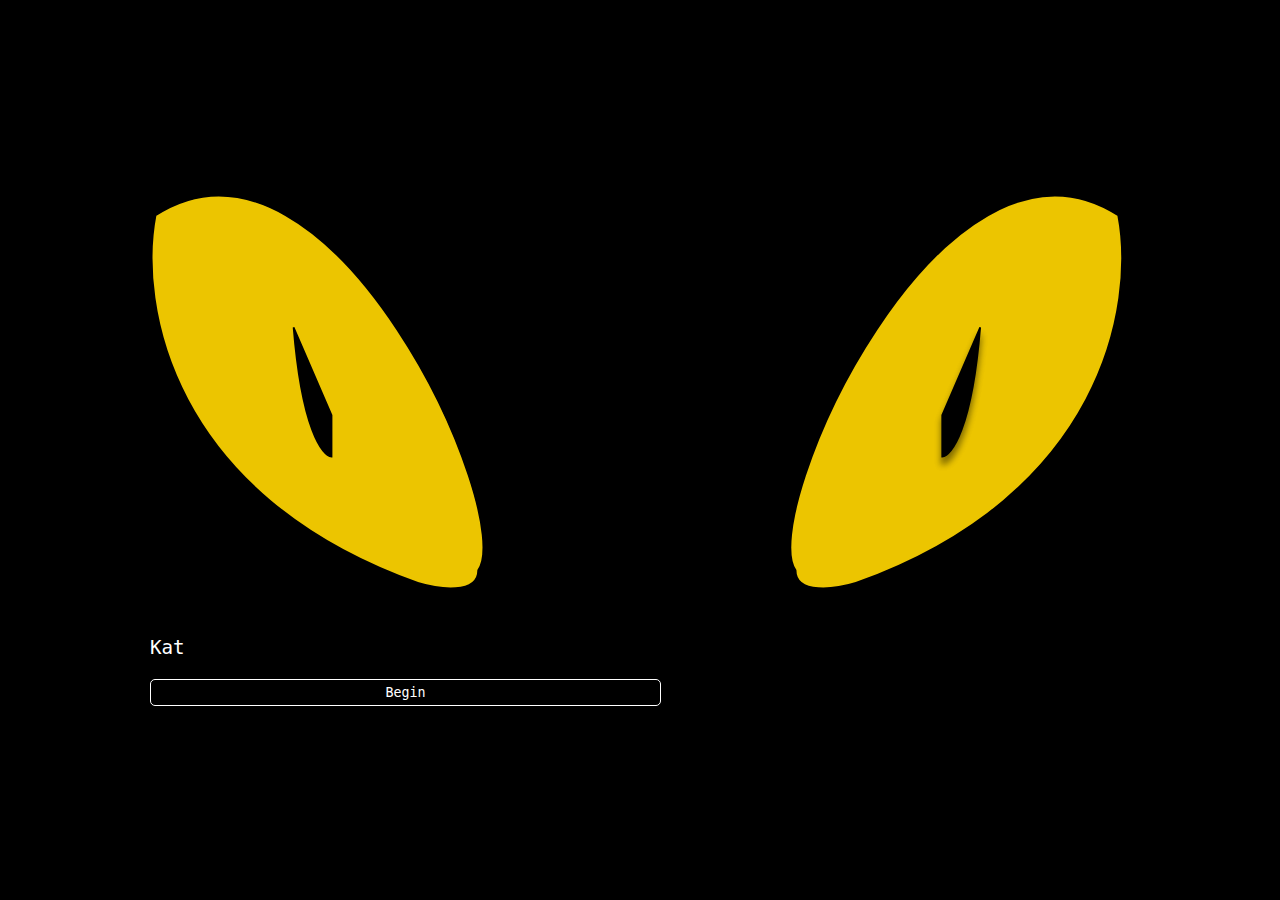
<file: index.html>
<!DOCTYPE html>
<html lang="en">
<head>
    <meta charset="UTF-8">
    <meta name="viewport" content="width=device-width, initial-scale=1.0">
    <meta http-equiv="X-UA-Compatible" content="ie=edge">
    <!--Link to custom css-->
    <link rel="stylesheet" href="assets/css/style.css">
    <title>Kat - An Interactive Fiction</title>
</head>
<body>
    <div class="container">

        <!--disply images relating to text here-->
        <div id="graphic"></div>

        <!--Disply current text block here-->
        <div id="story-text"></div>

        <!--Display option buttons here-->
        <div id="option-buttons" class="btn-grid">
            <button class="btn">Option 1</button>
            <button class="btn">Option 2</button>
            <button class="btn">Option 3</button>
            <button class="btn">Option 4</button>
        </div>
    </div>


    <!--Link to main Java Script file-->
    <script src="assets/js/main.js"></script>
</body>
</html>
</file>
<file: assets/css/style.css>
/*--------------------set everything to border-box*/

*, *::before, *::after {
    box-sizing: border-box;
    font-family: "Dotum", monospace;
    color: white;
    background-color: #000;
}
  
  
/*-----------------------------------Main Layout*/

body {
    padding: 0;
    margin: 0;
    display: flex;
    justify-content: center;
    align-items: center;
    width: 100vw;
    height: 100vh;
    font-size: 1.2em;
}

/*------------------------------Content Container*/

.container {
    width: 1000px;
    max-width: 90%;
    background-color: black;
    padding: 10px;
    border-radius: 5px;
  }


/*-------------------------------Scene Graphics*/

#graphic {
    display: flex;
    width: 100%;
    height: auto;
    margin-bottom: 20px;
}

#graphic>img {
  width: 100%;
}


/*-------------------------------Option Buttons*/

.btn-grid {
    display: grid;
    grid-template-columns: repeat(2, auto);
    gap: 10px;
    margin-top: 20px;
  }
  
  .btn {
    background-color: black;
    border: 1px solid white;
    padding: 5px;
    color: white;
    border-radius: 5px;
    outline: none;
  }
</file>
